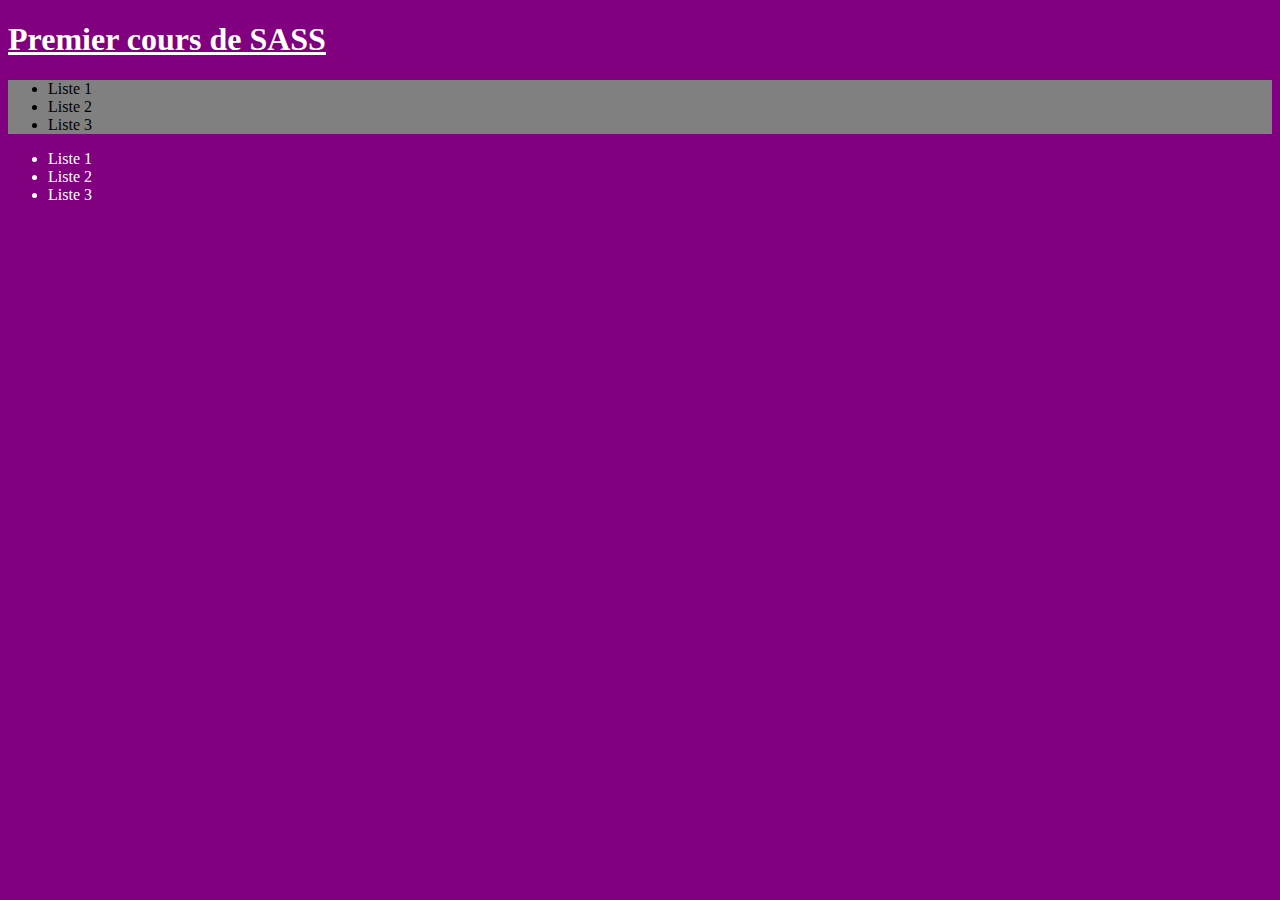
<file: theorie-1/index.html>
<!DOCTYPE html>
<html lang="fr">
<head>
    <meta charset="UTF-8">
    <meta http-equiv="X-UA-Compatible" content="IE=edge">
    <meta name="viewport" content="width=device-width, initial-scale=1.0">
    <title>SASS - théorie 1</title>
    <link rel="stylesheet" href="styles/style.css">
</head>
<body>
    <h1>Premier cours de SASS</h1>
    <ul class="list">
        <li>Liste 1</li>
        <li>Liste 2</li>
        <li>Liste 3</li>
    </ul>

    <ul>
        <li>Liste 1</li>
        <li>Liste 2</li>
        <li>Liste 3</li>
    </ul>

</body>
</html>
</file>
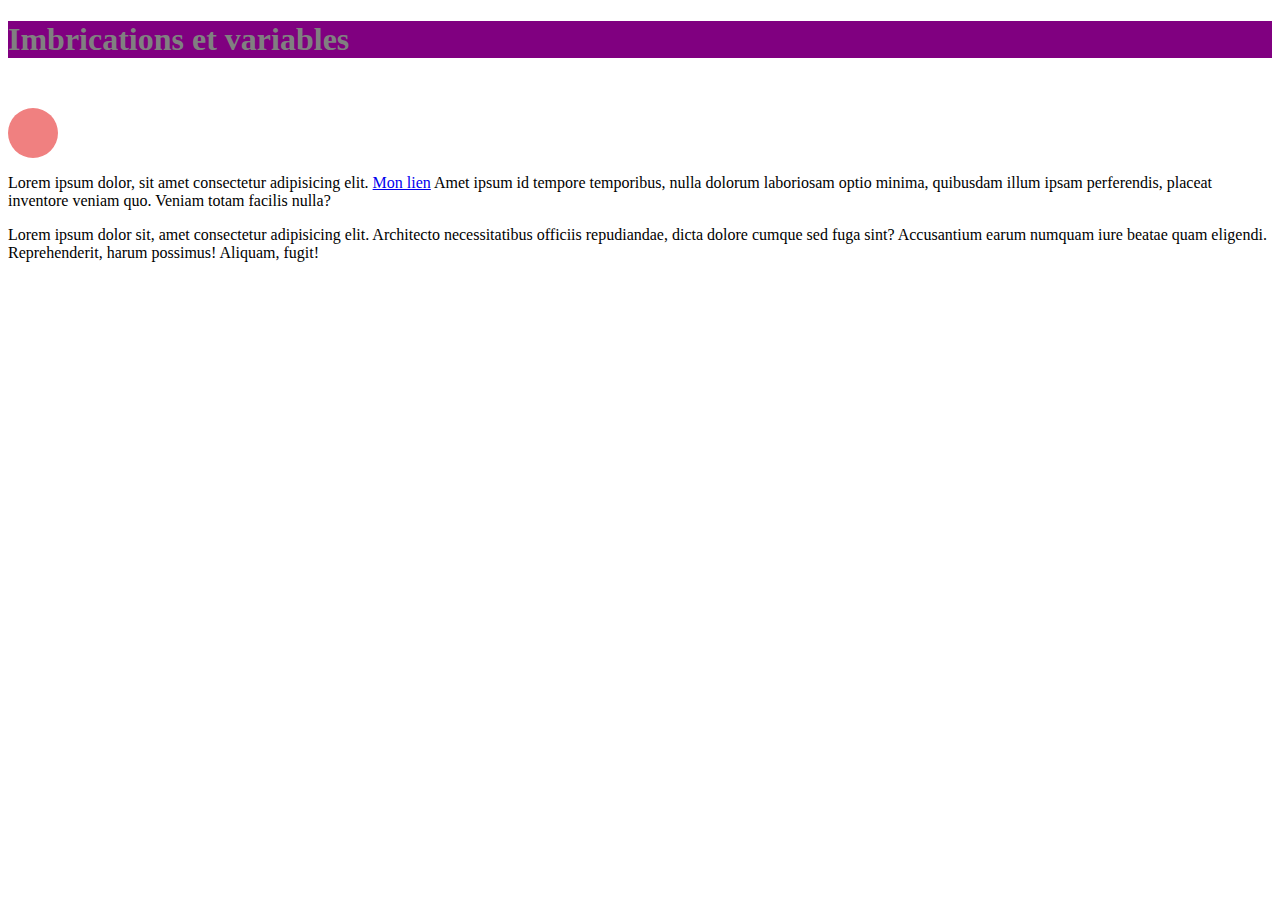
<file: theorie-2/index.html>
<!DOCTYPE html>
<html lang="fr-FR">
<head>
    <meta charset="UTF-8">
    <meta http-equiv="X-UA-Compatible" content="IE=edge">
    <meta name="viewport" content="width=device-width, initial-scale=1.0">
    <link rel="stylesheet" href="./assets/css/main.css">
    <link rel="stylesheet" href="">
    <title>Imbrications et variables</title>
</head>
<body>
    <h1 class="atom-title">Imbrications et variables</h1>
    <div class="atom-avatar"> 
    </div>
    <p class="component-paragraphe">Lorem ipsum dolor, sit amet consectetur adipisicing elit. <a href="#">Mon lien</a> Amet ipsum id tempore temporibus, nulla dolorum laboriosam optio minima, quibusdam illum ipsam perferendis, placeat inventore veniam quo. Veniam totam facilis nulla?</p>
    <p class="component-paragraphe">Lorem ipsum dolor sit, amet consectetur adipisicing elit. Architecto necessitatibus officiis repudiandae, dicta dolore cumque sed fuga sint? Accusantium earum numquam iure beatae quam eligendi. Reprehenderit, harum possimus! Aliquam, fugit!</p>
</body>
</html>
</file>
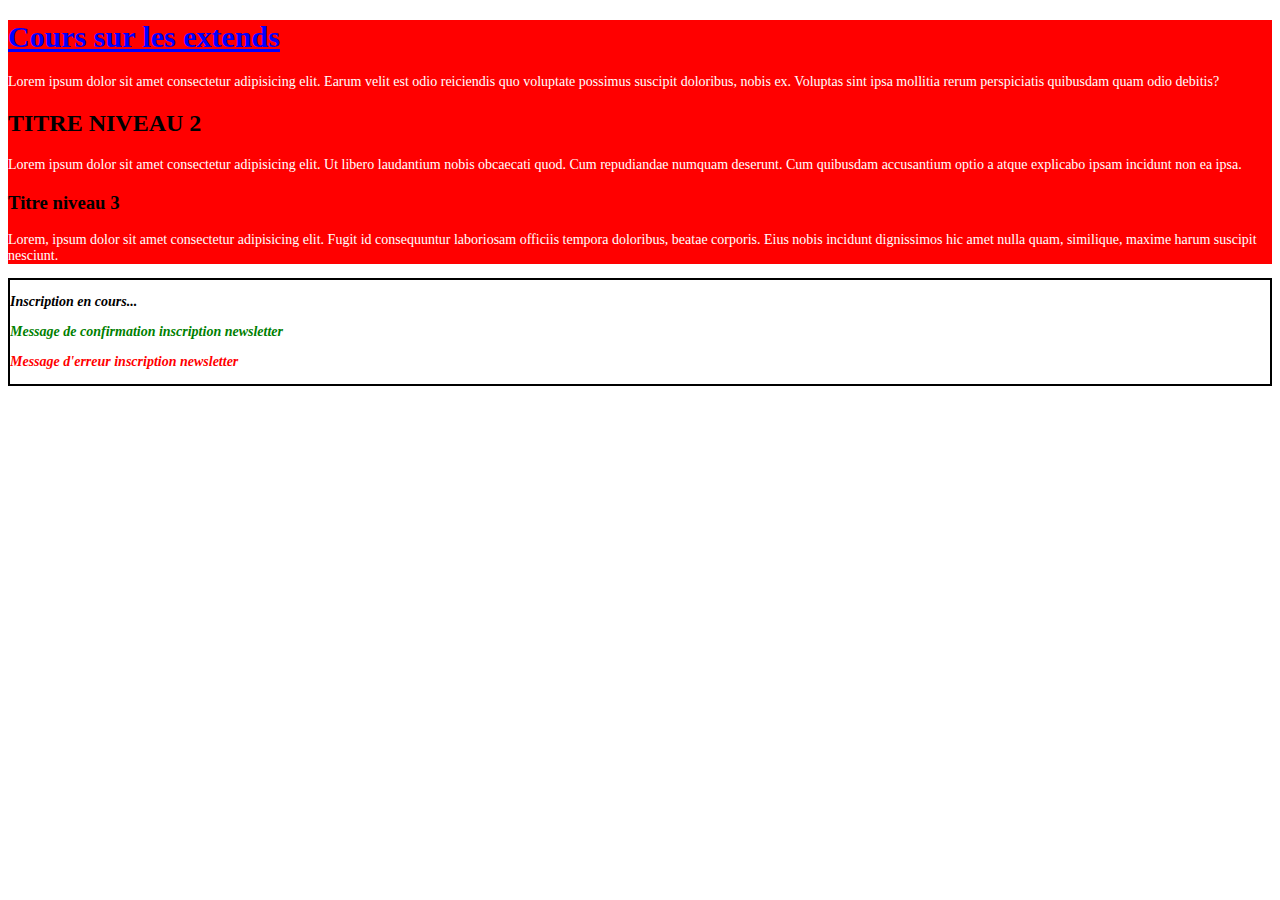
<file: theorie-3/index.htm>
<!DOCTYPE html>
<html lang="en">
<head>
    <meta charset="UTF-8">
    <meta http-equiv="X-UA-Compatible" content="IE=edge">
    <meta name="viewport" content="width=device-width, initial-scale=1.0">
    <link rel="stylesheet" href="./assets/css/style.css">
    <title>Théorie - 3</title>
</head>
<body>
    <section class="hero">
        <h1 class="main-title">Cours sur les extends</h1>
        <p>Lorem ipsum dolor sit amet consectetur adipisicing elit. Earum velit est odio reiciendis quo voluptate possimus suscipit doloribus, nobis ex. Voluptas sint ipsa mollitia rerum perspiciatis quibusdam quam odio debitis?</p>
        <h2 class="subtitle">Titre niveau 2</h2>
        <p>Lorem ipsum dolor sit amet consectetur adipisicing elit. Ut libero laudantium nobis obcaecati quod. Cum repudiandae numquam deserunt. Cum quibusdam accusantium optio a atque explicabo ipsam incidunt non ea ipsa.</p>
        <h3 class="subtitle">Titre niveau 3</h2>
        <p>Lorem, ipsum dolor sit amet consectetur adipisicing elit. Fugit id consequuntur laboriosam officiis tempora doloribus, beatae corporis. Eius nobis incidunt dignissimos hic amet nulla quam, similique, maxime harum suscipit nesciunt.</p>
    </section>

    <div class="result">
        <p class="message">Inscription en cours...</p>
        <p class="message--success">Message de confirmation inscription newsletter</p>
        <p class="message--error">Message d'erreur inscription newsletter</p>
    </div>
</body>
</html>
</file>
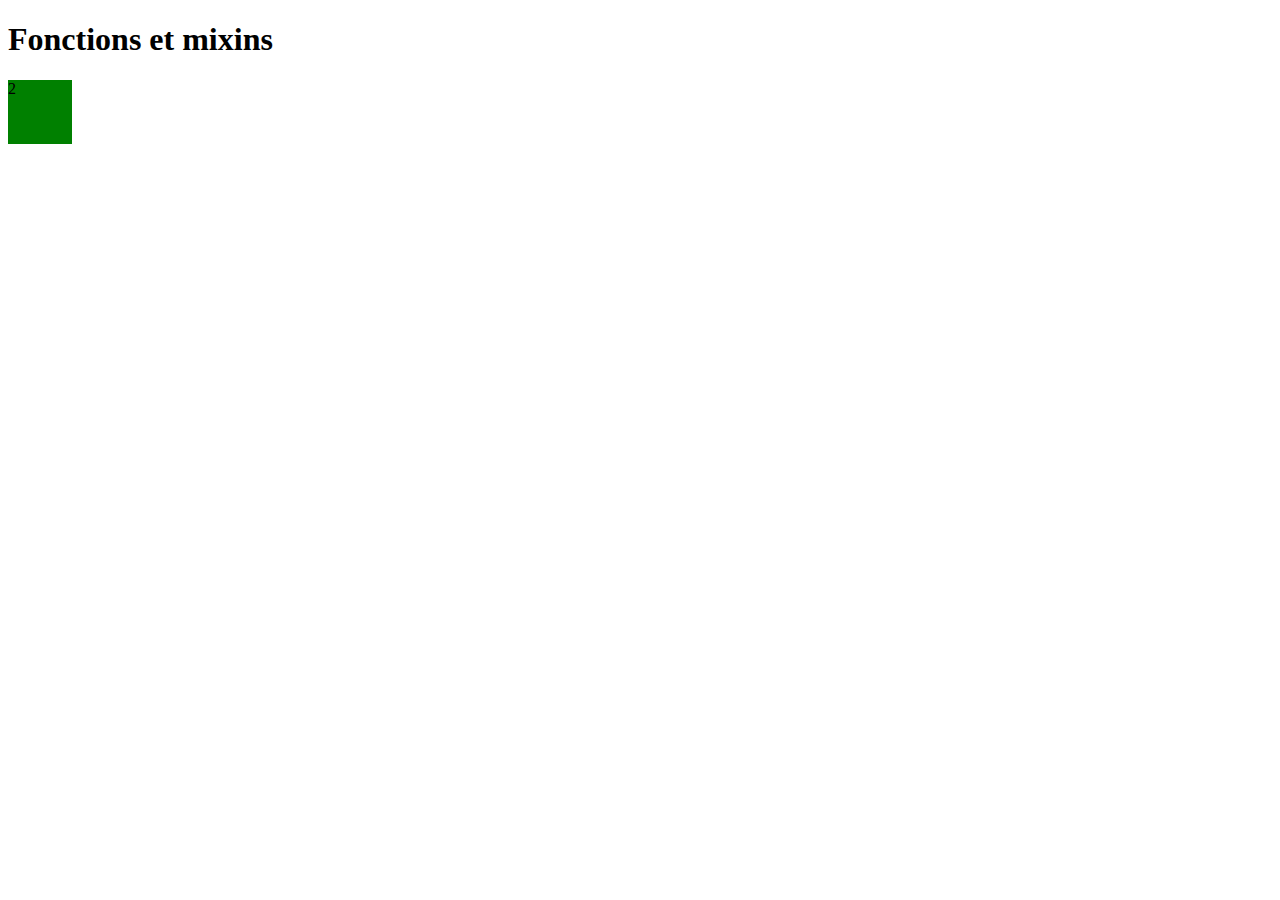
<file: theorie-4/index.html>
<!DOCTYPE html>
<html lang="en">
<head>
    <meta charset="UTF-8">
    <meta http-equiv="X-UA-Compatible" content="IE=edge">
    <meta name="viewport" content="width=device-width, initial-scale=1.0">
    <title>Fonctions et mixins</title>
    <link rel="stylesheet" href="./assets/css/style.css">
</head>
<body>
    <h1>Fonctions et mixins</h1>
    <div class="cercle">1</div>
    <div class="square">2</div>
</body>
</html>
</file>
<file: theorie-1/styles/style.css>
body {
  background: purple;
  color: white;
}

h1 {
  text-decoration: underline;
}

.list {
  background-color: grey;
}
.list li {
  color: black;
}/*# sourceMappingURL=style.css.map */
</file>
<file: theorie-2/assets/css/main.css>
.atom-title {
  color: gray;
  margin-bottom: 50px;
  background: purple;
}

.atom-avatar {
  background-color: lightcoral;
  width: 50px;
  height: 50px;
  border-radius: 100%;
}/*# sourceMappingURL=main.css.map */
</file>
<file: theorie-3/assets/css/style.css>
.hero h2 {
  text-transform: uppercase;
}

.title-1, .hero .main-title {
  font-size: 30px;
  text-decoration: underline;
}

.text-paragraphe, .result .message, .result .message--error, .result .message--success, .hero p {
  font-size: 14px;
}

.text-blue, .hero .main-title {
  color: blue;
}

.hero {
  background-color: red;
}
.hero p {
  color: white;
}
.result {
  border: solid 2px black;
}
.result .message, .result .message--success, .result .message--error {
  font-style: italic;
  font-weight: bold;
}
.result .message--error {
  color: red;
}
.result .message--success {
  color: green;
}/*# sourceMappingURL=style.css.map */
</file>
<file: theorie-4/assets/css/style.css>
.cercle {
  width: 25vw;
  height: 25vw;
  border-radius: 100%;
  background-color: brown;
  color: white;
  display: flex;
  align-items: center;
  justify-content: center;
}
@media screen and (min-width: 800px) {
  .cercle {
    background-color: orange;
  }
}
@media screen and (min-width: 1200px) {
  .cercle {
    display: none;
  }
}
@media screen and (max-width: 600px) {
  .cercle {
    background-color: red;
  }
}

.square {
  background-color: green;
  width: 4rem;
  height: 4rem;
}/*# sourceMappingURL=style.css.map */
</file>
